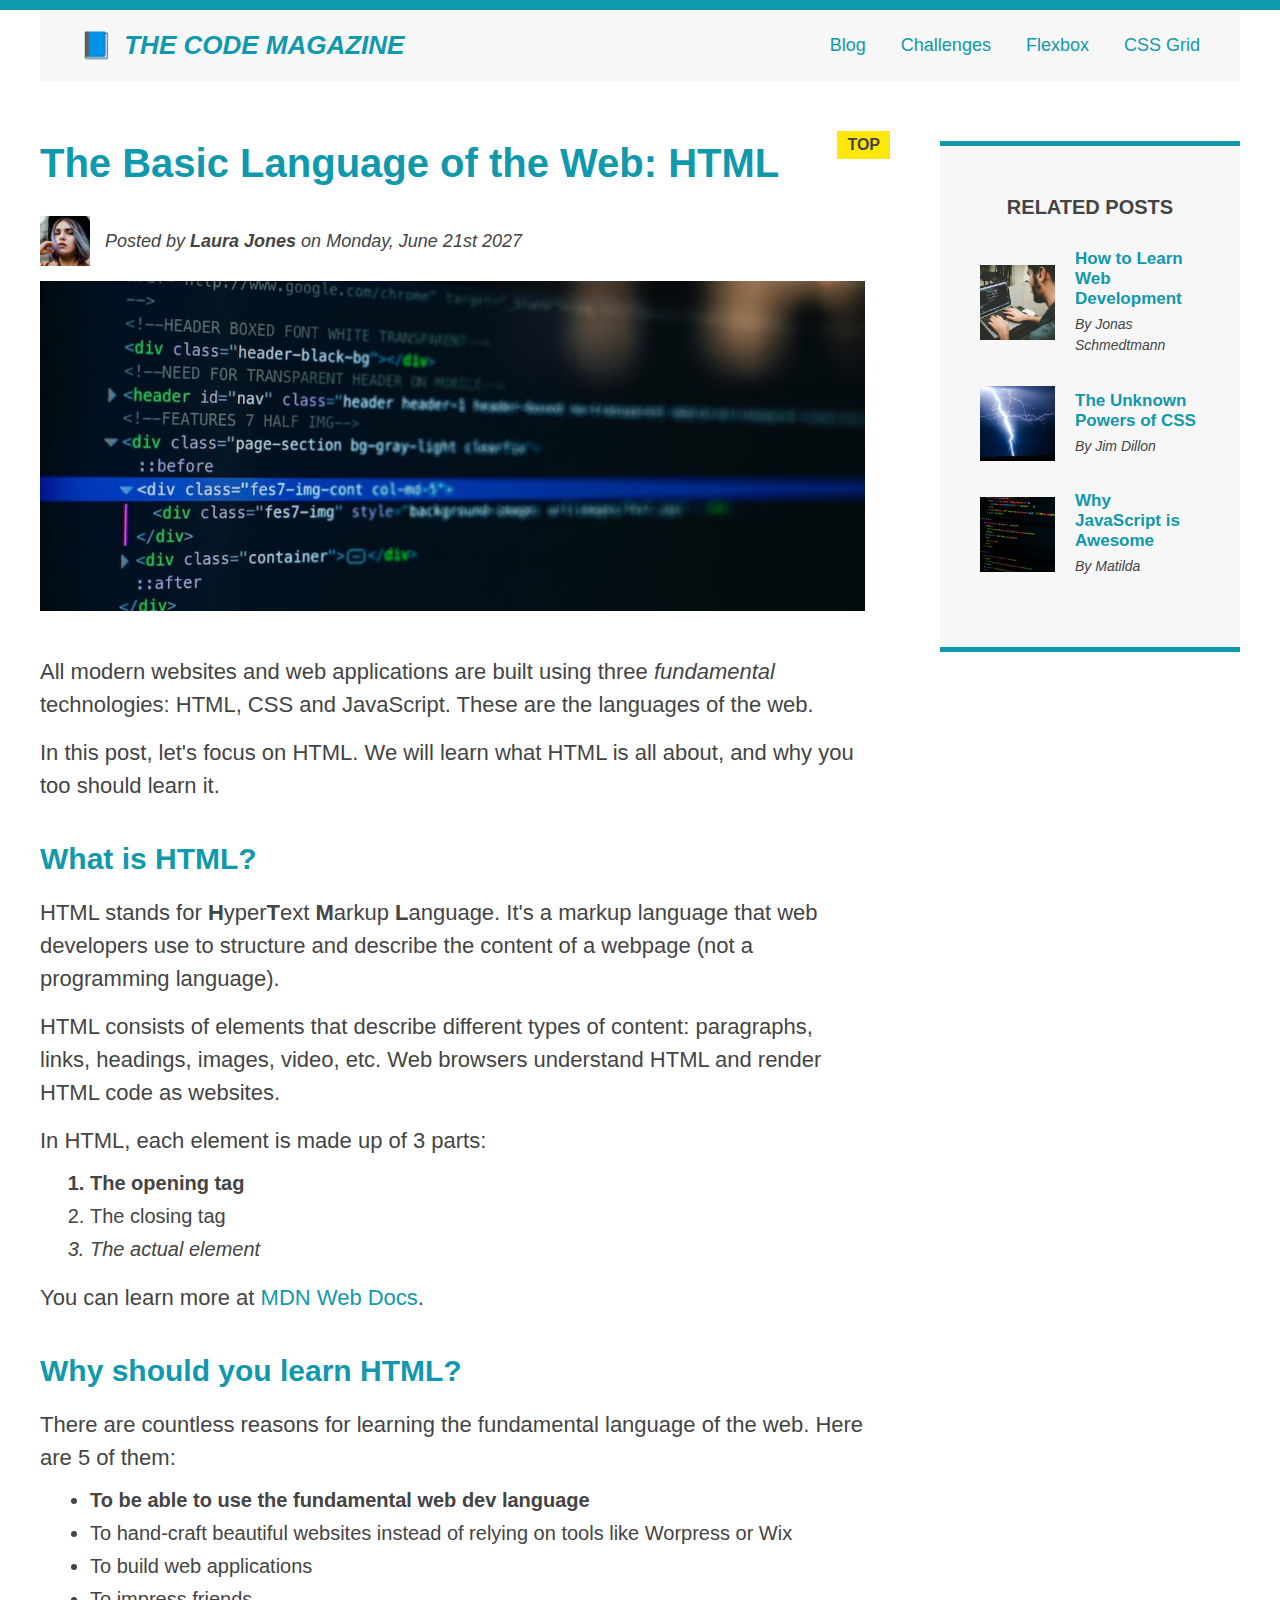
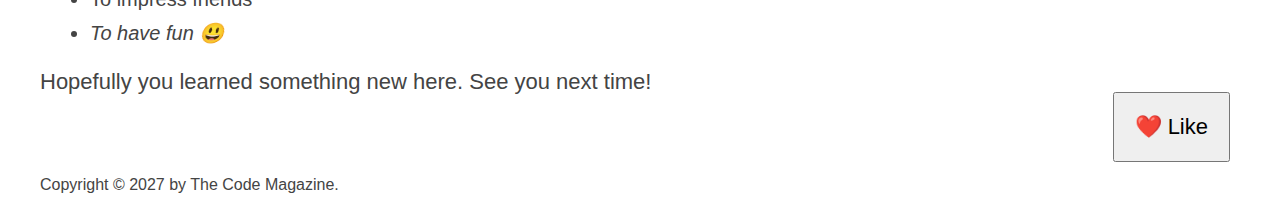
<file: index.html>
<!DOCTYPE html>
<html lang="en">
  <head>
    <meta charset="UTF-8" />
    <link href="style.css" rel="stylesheet" />

    <title>The Basic Language of the Web: HTML</title>
  </head>

  <body>
    <!--
    <h1>The Basic Language of the Web: HTML</h1>
    <h2>The Basic Language of the Web: HTML</h2>
    <h3>The Basic Language of the Web: HTML</h3>
    <h4>The Basic Language of the Web: HTML</h4>
    <h5>The Basic Language of the Web: HTML</h5>
    <h6>The Basic Language of the Web: HTML</h6>
    -->

    <div class="container">
      <header class="main-header">
        <h1>📘 The Code Magazine</h1>

        <nav>
          <!-- <strong>This is the navigation</strong> -->
          <a href="blog.html">Blog</a>
          <a href="#">Challenges</a>
          <a href="flexbox.html">Flexbox</a>
          <a href="css-grid.html">CSS Grid</a>
        </nav>
      </header>
      <!-- ONLY NECESSARY FOR FLEXBOX -->
      <!-- <div class="row"> -->
      <article>
        <header class="post-header">
          <h2>The Basic Language of the Web: HTML</h2>

          <div class="author-box">
            <img
              src="img/laura-jones.jpg"
              alt="Headshot of Laura Jones"
              height="50"
              width="50"
            />

            <p id="author" class="author">
              Posted by <strong>Laura Jones</strong> on Monday, June 21st 2027
            </p>
          </div>

          <img
            src="img/post-img.jpg"
            alt="HTML code on a screen"
            width="500"
            height="200"
            class="post-img"
          />
          <button>❤️ Like</button>
        </header>

        <p>
          All modern websites and web applications are built using three
          <em>fundamental</em>
          technologies: HTML, CSS and JavaScript. These are the languages of the
          web.
        </p>

        <p>
          In this post, let's focus on HTML. We will learn what HTML is all
          about, and why you too should learn it.
        </p>

        <h3>What is HTML?</h3>
        <p>
          HTML stands for <strong>H</strong>yper<strong>T</strong>ext
          <strong>M</strong>arkup <strong>L</strong>anguage. It's a markup
          language that web developers use to structure and describe the content
          of a webpage (not a programming language).
        </p>
        <p>
          HTML consists of elements that describe different types of content:
          paragraphs, links, headings, images, video, etc. Web browsers
          understand HTML and render HTML code as websites.
        </p>
        <p>In HTML, each element is made up of 3 parts:</p>

        <ol>
          <li class="first-li">The opening tag</li>
          <li>The closing tag</li>
          <li>The actual element</li>
        </ol>

        <p>
          You can learn more at
          <a
            href="https://developer.mozilla.org/en-US/docs/Web/HTML"
            target="_blank"
            >MDN Web Docs</a
          >.
        </p>

        <h3>Why should you learn HTML?</h3>

        <p>
          There are countless reasons for learning the fundamental language of
          the web. Here are 5 of them:
        </p>

        <ul>
          <li class="first-li">
            To be able to use the fundamental web dev language
          </li>
          <li>
            To hand-craft beautiful websites instead of relying on tools like
            Worpress or Wix
          </li>
          <li>To build web applications</li>
          <li>To impress friends</li>
          <li>To have fun 😃</li>
        </ul>

        <p>Hopefully you learned something new here. See you next time!</p>
      </article>

      <aside>
        <h4>Related posts</h4>

        <ul class="related">
          <li class="related-post">
            <img
              src="img/related-1.jpg"
              alt="Person programming"
              width="75"
              height="75"
            />
            <div>
              <a href="#" class="related-link">How to Learn Web Development</a>
              <p class="related-author">By Jonas Schmedtmann</p>
            </div>
          </li>
          <li class="related-post">
            <img
              src="img/related-2.jpg"
              alt="Lightning"
              width="75"
              height="75"
            />
            <div>
              <a href="#" class="related-link">The Unknown Powers of CSS</a>
              <p class="related-author">By Jim Dillon</p>
            </div>
          </li>
          <li class="related-post">
            <img
              src="img/related-3.jpg"
              alt="JavaScript code on a screen"
              width="75"
              height="75"
            />
            <div>
              <a href="#" class="related-link">Why JavaScript is Awesome</a>
              <p class="related-author">By Matilda</p>
            </div>
          </li>
        </ul>
      </aside>
      <!-- </div> -->
      <footer>
        <p id="copyright" class="copyright text">
          Copyright &copy; 2027 by The Code Magazine.
        </p>
      </footer>
    </div>
  </body>
</html>
</file>
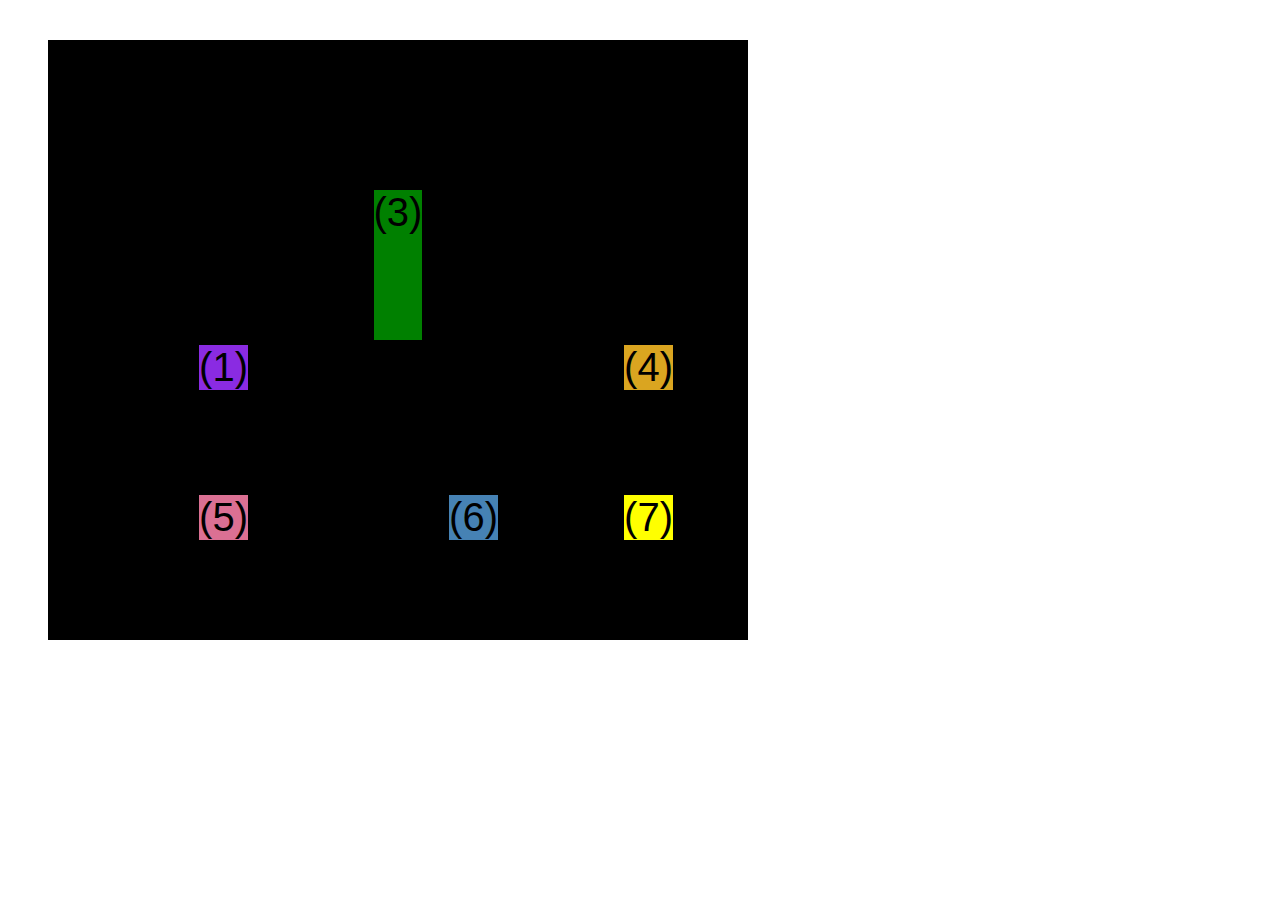
<file: css-grid.html>
<!DOCTYPE html>
<html lang="en">
  <head>
    <meta charset="UTF-8" />
    <meta http-equiv="X-UA-Compatible" content="IE=edge" />
    <meta name="viewport" content="width=device-width, initial-scale=1.0" />
    <title>CSS Grid</title>
    <style>
      .el--1 {
        background-color: blueviolet;
      }
      .el--2 {
        background-color: orangered;
      }
      .el--3 {
        background-color: green;
        height: 150px;
      }
      .el--4 {
        background-color: goldenrod;
      }
      .el--5 {
        background-color: palevioletred;
      }
      .el--6 {
        background-color: steelblue;
      }
      .el--7 {
        background-color: yellow;
      }
      .el--8 {
        background-color: crimson;
      }

      .container--1 {
        /* STARTER */
        font-family: sans-serif;
        background-color: #ddd;
        font-size: 30px;
        margin: 40px;

        /* CSS GRID */
        display: grid;
        /* grid-template-columns: 200px 200px 1fr 1fr; */
        /* grid-template-rows: 300px 200px; */
        /* grid-template-columns: 1fr 1fr 1fr auto; */

        grid-template-columns: repeat(4, 1fr);
        grid-template-rows: 1fr 1fr;
        /* height: 500px; */

        /* gap: 30px; */
        column-gap: 20px;
        row-gap: 40px;

        /* TEMP */
        display: none;
      }

      .el--8 {
        grid-column: 2 / 3;
        /* grid-row: 1 / span 2; */
        grid-row: 1 / 2;
      }

      .el--2 {
        /* grid-column: 1 / 4; */
        /* grid-column: 1 / span 1; */
        grid-column: 1 / -1;
        grid-row: 2;
      }

      .el--6 {
        /* grid-row: 3 / 5; */
      }

      .container--2 {
        /* STARTER */
        font-family: sans-serif;
        background-color: black;
        font-size: 40px;
        margin: 40px;

        width: 700px;
        height: 600px;

        /* CSS GRID */
        display: grid;
        grid-template-columns: 125px 200px 125px;
        grid-template-rows: 250px 100px;
        gap: 50px;

        /*Aligning tracks inside container:
        distribute empty space*/
        justify-content: center;
        align-content: center;

        /*Aligning items inside cells:
        moving items around inside cells */
        align-items: end;
        justify-items: end;
      }

      .el--3 {
        align-self: center;
        justify-self: center;
      }
    </style>
  </head>
  <body>
    <div class="container--1">
      <div class="el el--1">(1) HTML</div>
      <div class="el el--2">(2) and</div>
      <div class="el el--3">(3) CSS</div>
      <div class="el el--4">(4) are</div>
      <div class="el el--5">(5) amazing</div>
      <div class="el el--6">(6) languages</div>
      <!-- <div class="el el--7">(7) to</div> -->
      <div class="el el--8">(8) learn</div>
    </div>

    <div class="container--2">
      <div class="el el--1">(1)</div>
      <div class="el el--3">(3)</div>
      <div class="el el--4">(4)</div>
      <div class="el el--5">(5)</div>
      <div class="el el--6">(6)</div>
      <div class="el el--7">(7)</div>
    </div>
  </body>
</html>
</file>
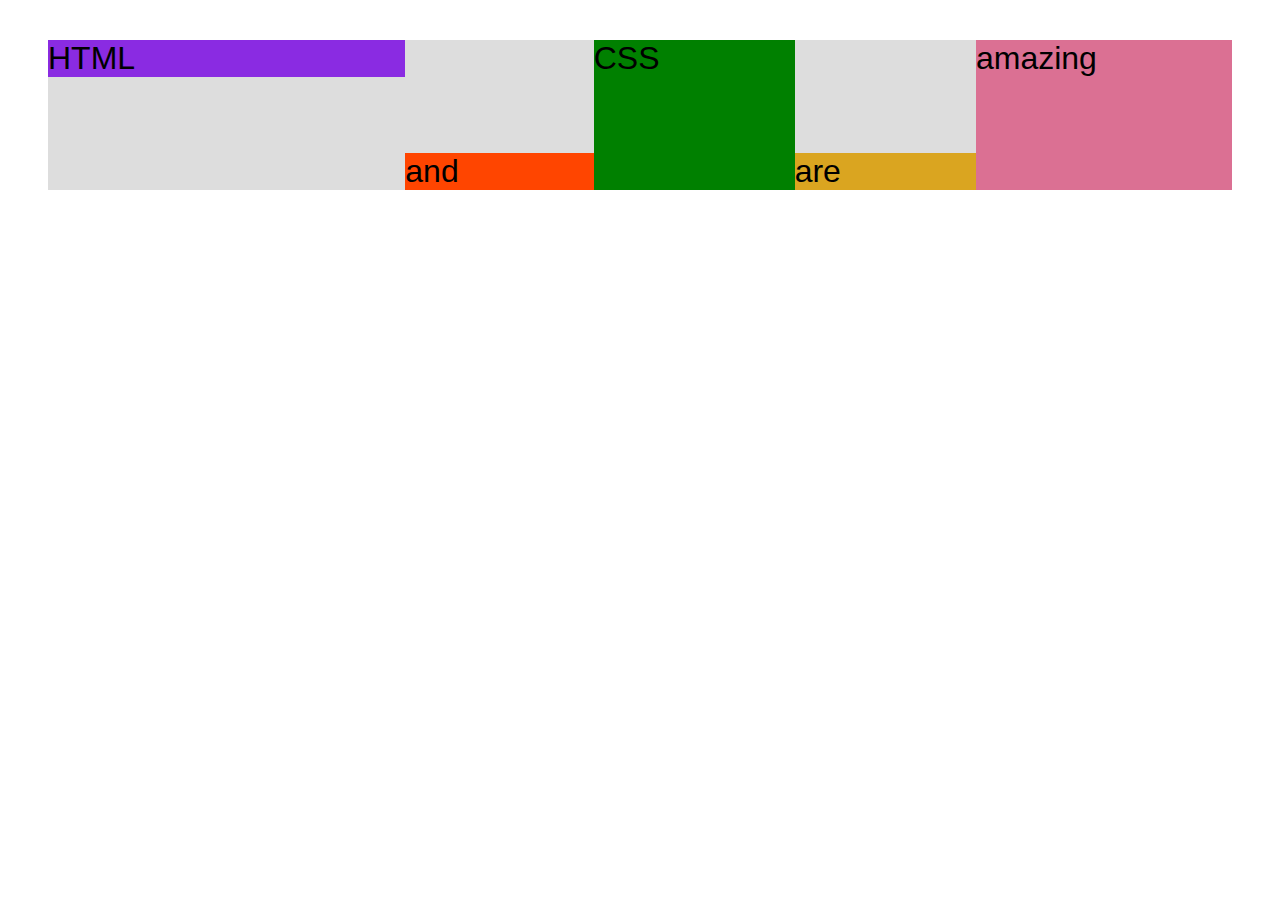
<file: flexbox.html>
<!DOCTYPE html>
<html lang="en">
  <head>
    <meta charset="UTF-8" />
    <meta http-equiv="X-UA-Compatible" content="IE=edge" />
    <meta name="viewport" content="width=device-width, initial-scale=1.0" />
    <title>Flexbox</title>
    <style>
      .el--1 {
        background-color: blueviolet;
      }
      .el--2 {
        background-color: orangered;
      }
      .el--3 {
        background-color: green;
        height: 150px;
      }
      .el--4 {
        background-color: goldenrod;
      }
      .el--5 {
        background-color: palevioletred;
      }
      .el--6 {
        background-color: steelblue;
      }
      .el--7 {
        background-color: yellow;
      }
      .el--8 {
        background-color: crimson;
      }

      .container {
        /* STARTER */
        font-family: sans-serif;
        background-color: #ddd;
        font-size: 32px;
        margin: 40px;

        /* FLEXBOX */
        display: flex;
        align-items: flex-end; /*align in the y axis, by default*/
        justify-content: flex-start; /*align in the x axis, by default*/
        /* gap: 30px; add space between items (without putting margin in them) */
      }

      .el {
        /* 
        DEFAULTS:
        flex-grow: 0;
        flex-shrink: 1;
        flex-basis: auto; */
        flex-shrink: 0;
        flex-grow: 1;
      }

      .el--1 {
        align-self: flex-start;
        /* order: 2; */
        flex-grow: 2;
      }

      .el--5 {
        align-self: stretch;
        order: 1;
      }

      .el--6 {
        order: -1;
      }
    </style>
  </head>
  <body>
    <div class="container">
      <div class="el el--1">HTML</div>
      <div class="el el--2">and</div>
      <div class="el el--3">CSS</div>
      <div class="el el--4">are</div>
      <div class="el el--5">amazing</div>
      <!-- <div class="el el--6">languages</div> -->
      <!-- <div class="el el--7">to</div>
      <div class="el el--8">learn</div> -->
    </div>
  </body>
</html>
</file>
<file: style.css>
* {
  /* border-top: 10px solid #1098ad; */
  margin: 0;
  padding: 0;
  box-sizing: border-box;
}

/* PAGE SECTIONS */
body {
  color: #444;
  font-family: sans-serif;

  border-top: 10px solid #1098ad;
  position: relative;
}

.container {
  width: 1200px;
  /* margin-left: auto;
  margin-right: auto; */
  margin: 0 auto;
}

.main-header {
  background-color: #f7f7f7;
  /* padding: 20px;
  padding-left: 40px;
  padding-right: 40px; */
  padding: 20px 40px;
  /* margin-bottom: 60px; */
  /* height: 80px; */
}

nav {
  font-size: 18px;
  /* text-align: center; */
}

article {
  /* margin-bottom: 60px; */
}

.post-header {
  margin-bottom: 40px;
  /* position: relative; */
}

aside {
  background-color: #f7f7f7;
  border-top: 5px solid #1098ad;
  border-bottom: 5px solid #1098ad;
  padding: 50px 40px;
}

/* SMALLER ELEMENTS */
h1,
h2,
h3 {
  color: #1098ad;
}

h1 {
  font-size: 26px;
  text-transform: uppercase;
  font-style: italic;
}

h2 {
  font-size: 40px;
  margin-bottom: 30px;
}

h3 {
  font-size: 30px;
  margin-bottom: 20px;
  margin-top: 40px;
}

h4 {
  font-size: 20px;
  text-transform: uppercase;
  text-align: center;
  margin-bottom: 30px;
}

p {
  font-size: 22px;
  line-height: 1.5;
  margin-bottom: 15px;
}

ul,
ol {
  margin-left: 50px;
  margin-bottom: 20px;
}

li {
  font-size: 20px;
  margin-bottom: 10px;
  /* display: inline; */
}

li:last-child {
  margin-bottom: 0;
}

/* footer p {
  font-size: 16px;
} */

/* article header p {
  font-style: italic;
} */

#author {
  font-style: italic;
  font-size: 18px;
}

#copyright {
  font-size: 16px;
}

.related-author {
  font-size: 18px;
  font-weight: bold;
}

/* ul {
  list-style: none;
} */

.related {
  list-style: none;
  margin-left: 0;
}

body {
  /* background-color: orangered; */
}

/* .first-li {
  font-weight: bold;
} */

li:first-child {
  font-weight: bold;
}

li:last-child {
  font-style: italic;
}

li:nth-child(even) {
  /* color: red; */
}

/* Misconception: this won't work! */
article p:first-child {
  color: red;
}

/* Styling links */
a:link {
  color: #1098ad;
  text-decoration: none;
}

a:visited {
  /* color: #777; */
  color: #1098ad;
}

a:hover {
  color: orangered;
  font-weight: bold;
  text-decoration: underline orangered;
}

a:active {
  background-color: black;
  font-style: italic;
}
/* LVHA */

.post-img {
  width: 100%;
  height: auto;
}

nav a:link {
  /* background-color: orangered;
  margin: 20px;
  padding: 20px;

  display: block; */

  margin-right: 30px;
  display: inline-block;
}

nav a:link:last-child {
  margin-right: 0;
}

button {
  font-size: 22px;
  padding: 20px;
  cursor: pointer;

  position: absolute;
  /* top: 50px;
  left: 50px; */
  bottom: 50px;
  right: 50px;
}

h1::first-letter {
  font-style: normal;
  margin-right: 5px;
}

h3 + p::first-line {
  /* color: red; */
}

h2 {
  /* background-color: orange; */
  position: relative;
}

h2::before {
  content: "TOP";
  background-color: #ffe70e;
  color: #444;
  font-size: 16px;
  font-weight: bold;
  display: inline-block;
  padding: 5px 10px;
  position: absolute;
  top: -10px;
  right: -25px;
}

/* Resolving conflicts */
/* #copyright {
  color: red;
}

.copyright {
  color: blue;
}

.text {
  color: yellow;
}

footer p {
  color: green !important;
} */

/* nav a:link,
nav p {
  font-size: 18px;
} */

/* FLOATS */
/*
.author-img {
  float: left;
  margin-bottom: 20px;
}

.author {
  float: left;
  margin-top: 10px;
  margin-left: 20px;
}

h1 {
  float: left;
}

nav {
  float: right;
}

.clear {
  clear: both;
}

.clearfix::after {
  clear: both;
  content: "";
  display: block;
}

article {
  width: 825px;
  float: left;
}

aside {
  width: 300px;
  float: right;
}

footer {
  clear: both;
}
*/

/* FLEXBOX */
.main-header {
  display: flex;
  align-items: center;
  justify-content: space-between;
}

.author-box {
  display: flex;
  align-items: center;
  margin-bottom: 15px;
}

.author {
  margin-bottom: 0;
  margin-left: 15px;
}

.related-post {
  display: flex;
  align-items: center;
  gap: 20px;
  margin-bottom: 30px;
}

.related-link {
  font-size: 17px;
  font-weight: bold;
  font-style: normal;
  margin-bottom: 5px;
  display: block;
}

.related-author {
  margin-bottom: 0;
  font-size: 14px;
  font-weight: normal;
  font-style: italic;
}

/* FEXBOX LAYOUT*/
/* .row {
  display: flex;
  align-items: flex-start;
  gap: 75px;
  margin-bottom: 60px;
}

article {
  flex: 1;
  margin-bottom: 0;
}

aside {
  flex: 0 0 300px;
} */

/* CSS GRID LAYOUT */

.container {
  display: grid;
  grid-template-columns: 1fr 300px;
  column-gap: 75px;
  row-gap: 60px;
  align-items: start;
}

.main-header {
  /* grid-column: 1 / span 2; */
  grid-column: 1 / -1;
}

article {
}

aside {
}

footer {
  grid-column: 1 / -1;
}
</file>
